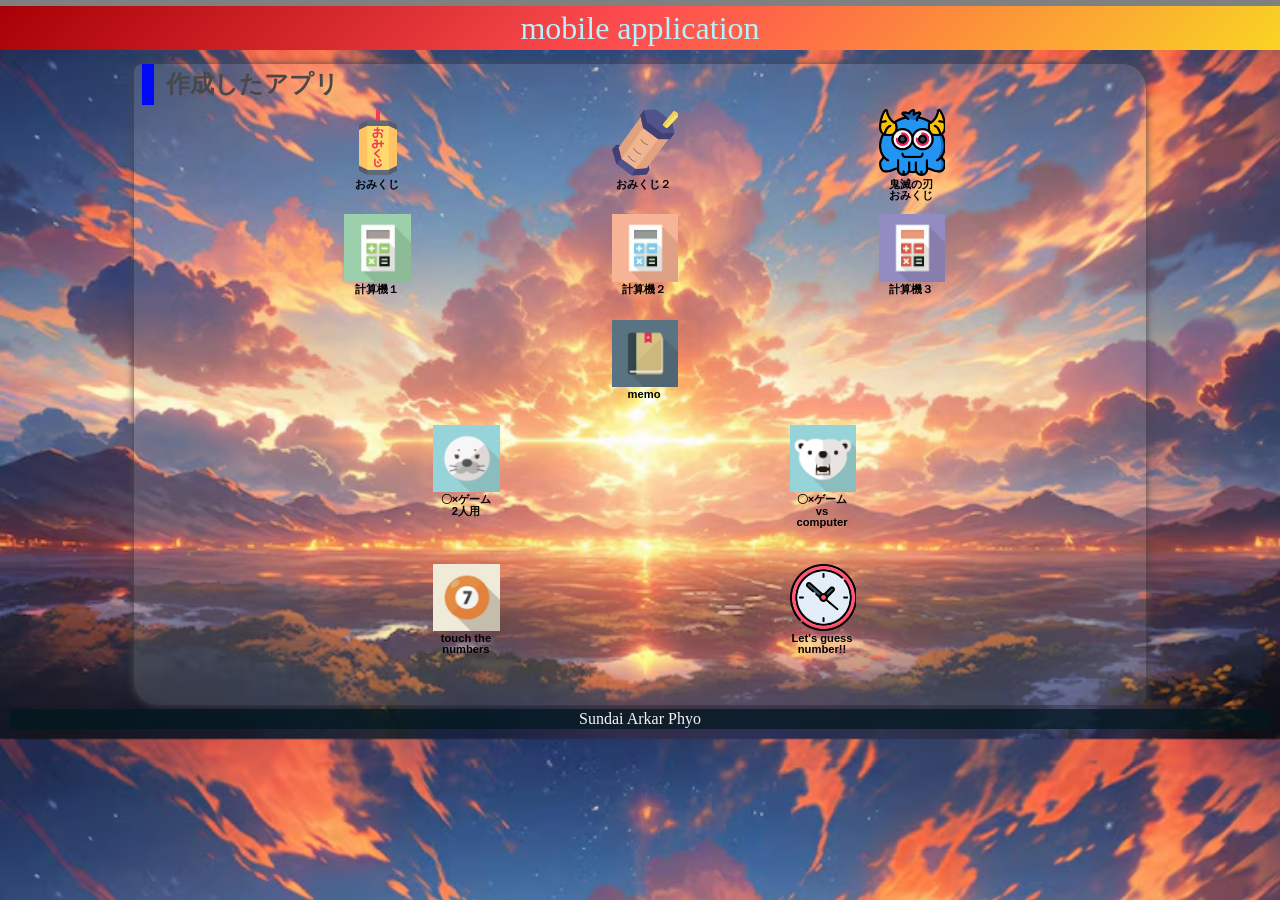
<file: index.html>
<!DOCTYPE html>
<html lang="ja">
  <head>
    <meta charset="UTF-8" />
    <meta name="viewport" content="width=device-width, initial-scale=1.0" />
    <title>mobile application</title>
    <meta name="description" content="mobile application" />

    <link rel="icon" href="favicon.ico" />
    <link rel="stylesheet" href="css/index.css" />
  </head>

  <body>
    <!-- 見出し（みだし） -->
    <header class="header">
      <h1>mobile application</h1>
    </header>

    <!-- 作成したアプリ -->
    <main>
      <section class="container">
        <h2>作成したアプリ</h2>
        <div class="sub_container">
          <div class="item01">
            <a href="./01_omikuji01-10/omikuji.html" title="01-10.sound"
              ><img
                src="img/miku1.png"
                alt="01-10.omikuji"
                class="img_fit"
              /><br />おみくじ</a
            >
          </div>
          <div class="item01">
            <a
              href="./01_omikuji01-12/omikuji.html"
              title="01-12.同じ内容が続けて出ないようにする。 "
              ><img
                src="img/miku2.png"
                alt="01-12.omikuji"
              /><br />おみくじ２</a
            >
          </div>
          <div class="item01">
            <a href="./01_omikuji_kimetsu/omikuji_kimetsu.html" title="鬼滅の刃"
              ><img
                src="img/monster.png"
                alt="鬼滅の刃おみくじ"
              /><br />鬼滅の刃<br />おみくじ</a
            >
          </div>
        </div>
        <div class="sub_container">
          <div class="item01">
            <a
              href="./03_calculator_02/calculator.html"
              title="03-02. Calculator（関数）"
              ><img src="img/calc1.jpg" alt="簡単な計算機" /><br />計算機１</a
            >
          </div>
          <div class="item01">
            <a
              href="./03_calculator_03/calculator.html"
              title="03-03. Calculator　イコールをボタンにする"
              ><img src="img/calc2.jpg" alt="簡単な計算機" /><br />計算機２</a
            >
          </div>
          <div class="item01">
            <a
              href="./03_calculator_(button)_02/calculator_button.html"
              title="03-05. Calculator（キーボードイベント）"
              ><img
                src="img/calc3.jpg"
                alt="全部ボタンの計算機"
              /><br />計算機３</a
            >
          </div>
        </div>
        <div class="sub_container">
          <div class="item01">
            <a href="./04-10_memo/memo.html" title="04-10.EventDelefation"
              ><img src="img/memo5.png" alt="memo v5" /><br />memo</a
            >
          </div>
        </div>
        <div class="sub_container">
          <div class="item02">
            <a href="./05-06_tic_tac_toe/tic_tac_toe.html" title="05-06. sound"
              ><img
                src="./img/azarashi.png"
                alt="〇✖ゲーム（二人用）"
              />〇×ゲーム<br />2人用</a
            >
          </div>
          <div class="item02">
            <a
              href="./05-09_tic_tac_toe/tic_tac_toe.html"
              title="05-09. vs computer level付き"
              ><img
                src="img/bear.png"
                alt="〇✖ゲームvs compute"
              /><br />〇×ゲーム<br />vs computer</a
            >
          </div>
        </div>
        <div class="sub_container">
          <div class="item02">
            <a href="./08_touch_the_numbers/touch_the_numbers.html" title=""
              ><img
                src="img/touch_the_numbers.png"
                alt="数字を順番に押すゲーム"
              /><br />touch the numbers</a
            >
          </div>

          <div class="item02">
            <a href="./98_Time_guessing_quiz_03/timeguess.html" title=""
              ><img src="img/clock.png" alt="time_guessing_game" /><br />Let's
              guess number!!</a
            >
          </div>
        </div>

        <div class="filler01"></div>
      </section>

      <!-- フッター -->
      <footer>
        <p>Sundai Arkar Phyo</p>
      </footer>
    </main>
  </body>
</html>
</file>
<file: css/index.css>
@charset "utf-8";

html {
  /* ブラウザのデフォルトが16px                        */
  /* デフォルトの16pxの代わりに1emが10pxになるように調整 */
  font-size: 62.5%;
}

*,
*::before,
*::after {
  box-sizing: border-box;
}

body {
  line-height: 1.5;
  color: rgb(73, 72, 72);
  font-size: 1.6rem; /* 16px */
  font-family: "Helvetica Neue", Arial, "Hiragino Kaku Gothic ProN",
    "Hiragino Sans", Meiryo, sans-serif;
  text-align: center;
  background-image: url(../img/A6.jpg); /*★自分で画像を設定すること。*/
  background-size: cover;
}

header,
footer,
h1,
h2,
h3,
p,
div,
.container01,
.filler01 {
  margin: 0.2em 0em 0em 0em;
  padding: 0.1em;
}

/*****************************/
/* 見出し（みだし）           */
/*****************************/
header {
  position: fixed; /*ヘッダーを固定（こてい）する*/
  /* 基準（きじゅん）を画面（がめん）の左上（ひだりうえ）に */
  top: 0em;
  left: 0em;
  width: 100%;
  margin: 0;
  padding: 0;
  background-color: grey;
  z-index: 10;
}
h1 {
  font: 2em Rajdhani, "Noto Sans JP";
  color: rgb(181, 242, 252);
  /* background-image: radial-gradient(
    circle 248px at center,
    #16d9e3 0%,
    #30c7ec 47%,
    #46aef7 100%
  ); */
  background: linear-gradient(135deg, #a80006, #ff4e50, #f9d423);
}

h2 {
  padding-left: 0.5em;
  border-left: solid 0.5em rgb(0, 8, 248);
  text-align: left;
}

/*****************************/
/* ページ                    */
/*****************************/
main {
  z-index: 20;
  margin-top: 3em;
  overflow: auto; /* コンテンツの表示を自動に設定（スクロール） */
}
/*****************************/
/* セクション(section)        */
/*****************************/
.container {
  margin-top: 1em;
  margin-right: auto;
  margin-left: auto;
  padding-left: 0.5em;
  width: 80%;
  border-radius: 0.5em 1.5em;
  background-color: rgba(245, 245, 245, 0.132);
  box-shadow: 0 0 0.5em rgb(73, 72, 72);
}
main > p {
  font: 1.2em bold;
}

/*****************************/
/* アンカー(anchor)           */
/*****************************/
a {
  color: black;
  font-weight: 900;
  text-decoration: none;
  /* https://developer.mozilla.org/ja/docs/Web/CSS/text-decoration */
}

/* mouseoverでグレースケール */
a:hover {
  opacity: 0.5;
  filter: grayscale(100%);
}

/*****************************/
/* container  item           */
/*****************************/
.sub_container {
  display: flex;
  flex-wrap: wrap;
  justify-content: space-evenly;
  font-size: 0.7em;
}

.item01 {
  position: relative;
  width: 6em;
  height: 9em;
  margin: 0;
  line-height: 1em;
  overflow: hidden;
}

.item02 {
  position: relative;
  width: 6em;
  height: 12em;
  margin: 0;
  line-height: 1em;
  overflow: hidden;
}

.item01 img,
.item02 img {
  width: 6em;
  height: auto;
}

.item01 .img_fit {
  width: auto;
  height: 6em;
  overflow: hidden;
}

/*****************************/
/* フッター                   */
/*****************************/
footer > p {
  /*position: absolute;/*←絶対位置*/
  /*bottom: 5px; /*下に固定*/
  position: relative;
  width: 100%;
  margin: 0px;
  padding: 1px;
  color: whitesmoke;
  font: 1em Rajdhani;
  text-align: center;
  background: rgba(1, 24, 31, 0.7);
}
/*******************************************************/
/* レスポンシブ対応　メディアクエリを使ってCSSを切り替える */
/* https://www.design-memo.com/coding/css-media-queries */
/* mobileのときのスタイル */
/*******************************************************/
@media screen and (max-width: 480px) {
  /* body{
        background-size: auto 900px;
    } */
  h1 {
    font-size: 1.5em;
  }
}
</file>
